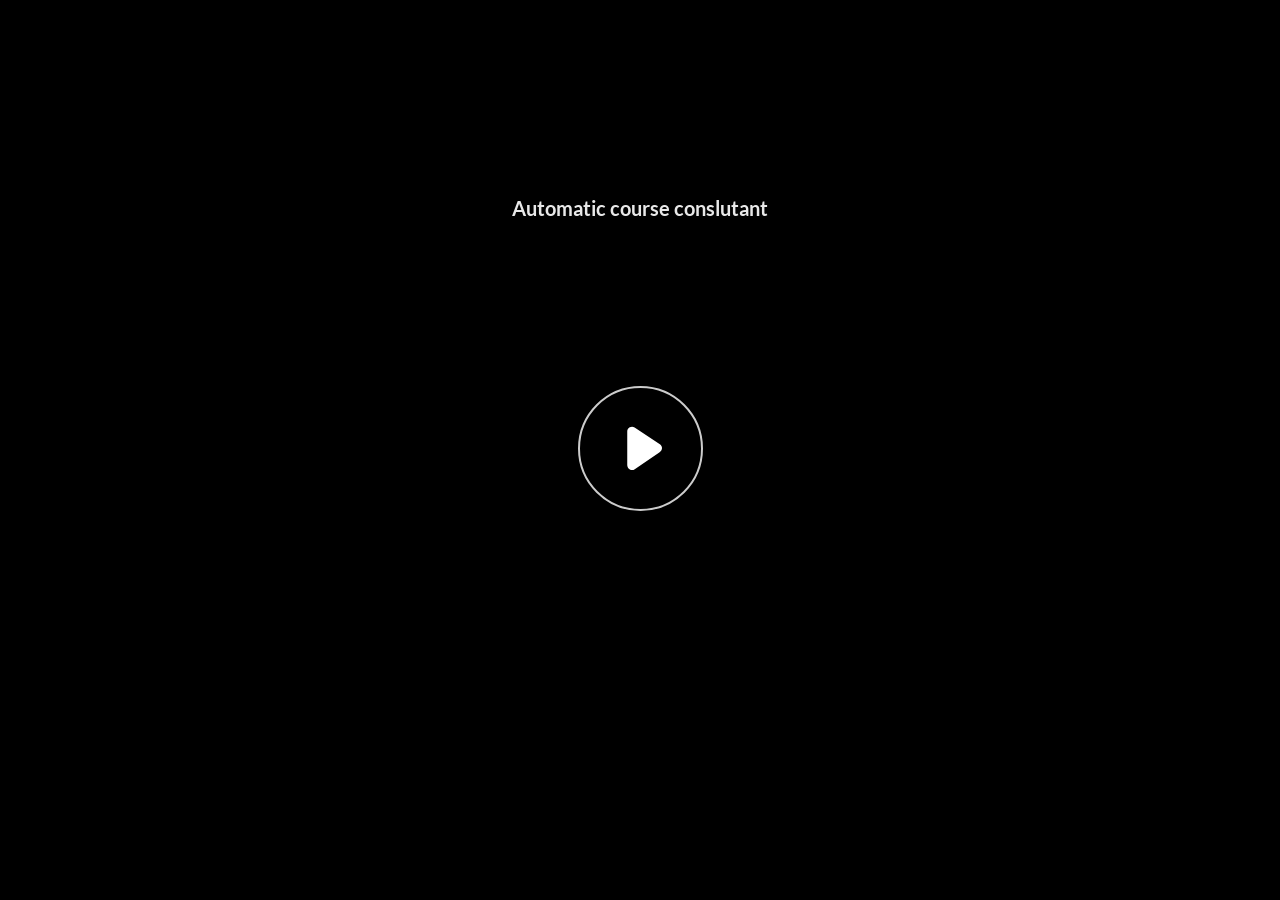
<file: index.html>
﻿<!doctype html>
<html lang="en-US">
<head>
  <meta charset="utf-8">
  <!-- Created using Storyline 360 x64 - http://www.articulate.com  -->
  <!-- version: 3.101.34880.0 -->
  <title>Automatic course conslutant</title>
  <meta http-equiv="x-ua-compatible" content="IE=edge"/>
  <meta name="viewport" content="width=device-width,initial-scale=1,user-scalable=no,shrink-to-fit=no,minimal-ui"/>
  <meta name="apple-mobile-web-app-capable" content="yes"/>
  <style>
    html, body { height: 100%; padding: 0; margin: 0 }
    #app { height: 100%; width: 100%; }
  </style>

  <script>
    window.DS = {};
    window.globals = {
      DATA_PATH_BASE: '',
      HAS_FRAME: true,
      HAS_SLIDE: true,

      lmsPresent: false,
      tinCanPresent: false,
      cmi5Present: false,
      aoSupport: false,
      scale: 'Scaled',
      captureRc: false,
      browserSize: 'optimal',
      bgColor: '#FFFFFF',
      features: 'DropInBase,JsApiBasics,MultipleQuizTracking,NativePrompts,PlayerSizeOption,TextEntryCharacterLimit',
      themeName: 'unified',
      preloaderColor: '#8C8C8C',
      suppressAnalytics: false,
      productChannel: 'stable',
      publishSource: 'storyline',
      aid: 'aid|62204201-b0ff-402e-9b0d-82b3d8c5f0d6',
      cid: '19b500f5-e7f7-4ebd-b1f5-b035d4e2f43d',
      playerVersion: '3.101.34880.0',
      publishTimestamp: '2026-07-27T06:16:49.3627938Z',
      maxIosVideoElements: 10,
      connectionSettings: { message: 'You%20are%20offline.%20Trying%20to%20reconnect...', useDarkTheme: true, mode: 'disabled' },
      hasFeature: function(feature) {
        return this.features.split(',').includes(feature);
      },
      
      parseParams: function(qs) {
        if (window.globals.parsedParams != null) {
          return window.globals.parsedParams;
        }
        qs = (qs || window.location.search.substr(1)).split('+').join(' ');
        var params = {},
            tokens,
            re = /[?&]?([^=]+)=([^&]*)/g;

        while (tokens = re.exec(qs)) {
          params[decodeURIComponent(tokens[1]).trim()] =
            decodeURIComponent(tokens[2]).trim();
        }
        window.globals.parsedParams = params;
        return params;
      }

    };

    if (window.flagsUnderTest != null) {
      window.globals.features = window.flagsUnderTest.reduce((accum, feature) => {
        if (!accum.includes(feature)) {
          accum.push(feature);
        }
        return accum;
      }, window.globals.features.split(',')).join();
    }
  </script>
  <script>
    var isIe11 = ('ActiveXObject' in window || window.MSBlobBuilder != null)
      && window.msCrypto != null && !window.ActiveXObject;
    if (isIe11) {
      window.globals.unsupportedBrowser = true;
      document.write(atob('[base64]'));
    }
  </script>

  <script>
    if (window.globals.hasFeature('Localization')) {
      
      
    }
  </script>

  
  <script>window.THREE = { };</script>
  
</head>
<body style="background: #FFFFFF" class="cs-HTML theme-unified">
  <!-- 360 -->
  <script>!function(){var e,i=/iPhone/i,o=/iPod/i,n=/iPad/i,t=/\biOS-universal(?:.+)Mac\b/i,r=/\bAndroid(?:.+)Mobile\b/i,a=/Android/i,d=/(?:SD4930UR|\bSilk(?:.+)Mobile\b)/i,p=/Silk/i,l=/Windows Phone/i,u=/\bWindows(?:.+)ARM\b/i,b=/BlackBerry/i,s=/BB10/i,c=/Opera Mini/i,f=/\b(CriOS|Chrome)(?:.+)Mobile/i,h=/Mobile(?:.+)Firefox\b/i,v=function(e){return void 0!==e&&"MacIntel"===e.platform&&"number"==typeof e.maxTouchPoints&&e.maxTouchPoints>1&&"undefined"==typeof MSStream};e=function(e){var m={userAgent:"",platform:"",maxTouchPoints:0};e||"undefined"==typeof navigator?"string"==typeof e?m.userAgent=e:e&&e.userAgent&&(m={userAgent:e.userAgent,platform:e.platform,maxTouchPoints:e.maxTouchPoints||0}):m={userAgent:navigator.userAgent,platform:navigator.platform,maxTouchPoints:navigator.maxTouchPoints||0};var g=m.userAgent,y=g.split("[FBAN");void 0!==y[1]&&(g=y[0]),void 0!==(y=g.split("Twitter"))[1]&&(g=y[0]);var A=function(e){return function(i){return i.test(e)}}(g),w={apple:{phone:A(i)&&!A(l),ipod:A(o),tablet:!A(i)&&(A(n)||v(m))&&!A(l),universal:A(t),device:(A(i)||A(o)||A(n)||A(t)||v(m))&&!A(l)},amazon:{phone:A(d),tablet:!A(d)&&A(p),device:A(d)||A(p)},android:{phone:!A(l)&&A(d)||!A(l)&&A(r),tablet:!A(l)&&!A(d)&&!A(r)&&(A(p)||A(a)),device:!A(l)&&(A(d)||A(p)||A(r)||A(a))||A(/\bokhttp\b/i)},windows:{phone:A(l),tablet:A(u),device:A(l)||A(u)},other:{blackberry:A(b),blackberry10:A(s),opera:A(c),firefox:A(h),chrome:A(f),device:A(b)||A(s)||A(c)||A(h)||A(f)},any:!1,phone:!1,tablet:!1};return w.any=w.apple.device||w.android.device||w.windows.device||w.other.device,w.phone=w.apple.phone||w.android.phone||w.windows.phone,w.tablet=w.apple.tablet||w.android.tablet||w.windows.tablet,w}(),"object"==typeof exports&&"undefined"!=typeof module?module.exports=e:"function"==typeof define&&define.amd?define((function(){return e})):this.isMobile=e}();
    window.isMobile.apple.tablet = window.isMobile.apple.tablet ||
      (navigator.platform === 'MacIntel' && navigator.maxTouchPoints > 1);
    window.isMobile.apple.device = window.isMobile.apple.device || window.isMobile.apple.tablet;
    window.isMobile.tablet = window.isMobile.tablet || window.isMobile.apple.tablet;
    window.isMobile.any = window.isMobile.any || window.isMobile.apple.tablet;
  </script>

  <div id="focus-sink" tabindex="-1"></div>

  <div id="preso"></div>
  <script>
    (function() {

      var classTypes = [ 'desktop', 'mobile', 'phone', 'tablet' ];

      var addDeviceClasses = function(prefix, testObj) {
        var curr, i;
        for (i = 0; i < classTypes.length; i++) {
          curr = classTypes[i];
          if (testObj[curr]) {
            document.body.classList.add(prefix + curr);
          }
        }
      };

      var params = window.globals.parseParams(),
          isDevicePreview = params.devicepreview === '1',
          isPhoneOverride = params.deviceType === 'phone' || (isDevicePreview && params.phone == '1'),
          isTabletOverride = (params.deviceType === 'tablet' || isDevicePreview) && !isPhoneOverride,
          isMobileOverride = isPhoneOverride || isTabletOverride;

      var deviceView = {
        desktop: !window.isMobile.any && !isMobileOverride,
        mobile: window.isMobile.any || isMobileOverride,
        phone: isPhoneOverride || (window.isMobile.phone && !isTabletOverride),
        tablet: isTabletOverride || window.isMobile.tablet
      };

      window.globals.deviceView = deviceView;
      window.isMobile.desktop = !window.isMobile.any;
      window.isMobile.mobile = window.isMobile.any;

      addDeviceClasses('view-', deviceView);

    })();
  </script>
  
  <script src='story_content/triggers.js' type=text/javascript></script>
<script src='story_content/user.js' type=text/javascript></script>
  <div class="slide-loader"></div>

  <script>
    var doc = document, loader = doc.body.querySelector('.slide-loader'); [ 1, 2, 3 ].forEach(function(n) { var d = doc.createElement('div'); d.style.backgroundColor = window.globals.preloaderColor; d.classList.add('mobile-loader-dot'); d.classList.add('dot' + n); loader.appendChild(d); });
  </script>

  <div class="mobile-load-title-overlay" style="display: none">
    <div class="mobile-load-title">Automatic course conslutant</div>
  </div>

  <div class="mobile-chrome-warning"></div>

  
<style>
  .warn-connection-dialog {
    display: none;
    background: transparent;
    pointer-events: all;
    position: fixed;
    left: 0;
    top: 0;
    width: 100%;
    height: 100%;
    z-index: 999;
  }

  .warn-connection-content {
    pointer-events: all;
    border-radius: 4px;
    background: white;
    border: 1px solid #E7E7E7;
    color: #333333;
    box-shadow: 0 2px 4px rgba(0, 0, 0, 0.25);
    transition: all 150ms ease-out;
    position: absolute;
    white-space: nowrap;
  }

  .view-phone.is-landscape .warn-connection-content {
    left: 23px;
    bottom: 23px;
  }

  .view-tablet.is-landscape .warn-connection-content {
    left: 50%;
    top: 20px;
    transform: translateX(-50%);
  }

  .view-mobile.is-portrait .warn-connection-content {
    transform: translate(-50%, calc(-100% - 15px));
  }

  .warn-connection-content p {
    display: inline-block;
    margin: 0 8px 0 0;
    line-height: 33px;
    font-size: 11px;
  }

  .warn-connection-content svg {
    position: relative;
    vertical-align: middle;
    margin: 0 2px 2px 8px;
  }

  .view-desktop .warn-connection-content {
    left: 1.5em;
    bottom: 1.5em;
  }

  .view-desktop .warn-connection-content p {
    font-size: 1.1em;
  }

  .is-offline .warn-connection-dialog {
    display: block;
  }

  .is-offline .cs-panel * {
    pointer-events: none !important;
  }

  .is-offline .cs-panel {
    pointer-events: all !important;
  }

  .is-offline #nav-controls * {
    pointer-events: none !important;
  }

  .is-offline #nav-controls {
    pointer-events: all !important;
  }
</style>

<div class="warn-connection-dialog" role="alertdialog" aria-modal="true" tabindex="0" aria-labelledby="warn-connection-message">
  <div class="warn-connection-content">
    <svg width="17" height="15" viewBox="0 0 17 15" xmlns="http://www.w3.org/2000/svg">
      <path fill="#8F0000" stroke="white" d="M16.07,12.98 L15.88,12.23 L9.51,1.21 C8.97,0.26,7.6,0.26,7.06,1.21 L0.69,12.23 C0.15,13.16,0.81,14.36,1.91,14.36 H14.65 C15.47,14.36,16.05,13.7,16.07,12.98 Z"/>
      <path fill="white" stroke="white" d="M8.58,5.5 C8.35,5.28,8.5,5.35,8.21,5.32 C8.09,5.35,7.97,5.49,7.96,5.67 C7.97,5.79,7.98,5.92,7.98,6.04 L7.98,6.04 C7.99,6.17,8,6.31,8.01,6.43 L8.01,6.44 C8.03,6.92,8.06,7.41,8.09,7.9 L8.09,7.9 C8.12,8.39,8.14,8.88,8.17,9.37 C8.17,9.39,8.18,9.42,8.2,9.44 C8.23,9.46,8.25,9.47,8.28,9.47 C8.31,9.47,8.34,9.46,8.35,9.44 C8.37,9.43,8.38,9.4,8.39,9.35 L8.39,9.34 C8.39,9.24,8.4,9.15,8.4,9.05 L8.4,9.05 C8.41,8.96,8.41,8.86,8.42,8.75 C8.43,8.44,8.45,8.12,8.47,7.81 L8.47,7.81 C8.49,7.49,8.51,7.18,8.53,6.87 C8.55,6.46,8.56,6.05,8.59,5.64 L8.6,5.62 C8.6,5.57,8.59,5.53,8.58,5.5 L8.21,5.32 Z"/>
      <circle fill="white" stroke="white" cx="8.3" cy="11.35" r="0.3"/>
    </svg>
    <p id="warn-connection-message">You are offline. Trying to reconnect...</p>
  </div>
</div>

<script>
  (function() {
    window.DS.connection = {
      warningShown: false,
      assets: {},
      loadingAssetGroup: false,
      retryDelay: 500
    };

    var connectionSettings = window.globals.connectionSettings || {};

    var useConnectionMessages = window.AbortController != null &&
      window.location.protocol != 'file:' &&
      connectionSettings.mode === 'normal';

    window.DS.connection.useConnectionMessages = useConnectionMessages;

    var assetCount = 0;
    var checkLoadedId;


    if (useConnectionMessages && connectionSettings != null) {
      var contentEl = document.querySelector('.warn-connection-content');
      var messageEl = contentEl.querySelector('p');

      if (connectionSettings.useDarkTheme) {
        contentEl.style.borderColor = '#BABBBA';
        contentEl.style.backgroundColor = '#282828';
        contentEl.style.color = '#FFFFFF';
      }

      if (connectionSettings.message != null) {
        messageEl.textContent = window.decodeURIComponent(connectionSettings.message);
      }
    }

    function checkAssetsReady() {
      for (var i in DS.connection.assets) {
        if (!DS.connection.assets[i].success) {
          return false;
        }
      }
      return true;
    }

    function stopAssetGroup() {
      if (!useConnectionMessages) { return; }

      assetCount = 0;

      DS.connection.oldAssetGroup = DS.connection.assets;
      DS.connection.assets = {};
      DS.connection.loadingAssetGroup = false;
      clearInterval(checkLoadedId);
    }

    function startAssetGroup() {
      if (!useConnectionMessages) { return; }
      var ticks = 0;
      clearInterval(checkLoadedId);
      checkLoadedId = setInterval(function() {
        var loaded = 0;
        if (assetCount === 0 && loaded === 0) {
          clearInterval(checkLoadedId);
          return;
        }

        for (var i in DS.connection.assets) {
          if (DS.connection.assets[i].success) {
            loaded++;
          }
        }

        if (assetCount === loaded && checkAssetsReady()) {
          for (var i in DS.connection.assets) {
            if (DS.connection.assets[i].action) {
              DS.connection.assets[i].action();
            }
          }
          hideWarning();
          stopAssetGroup();
        }
      }, 100)
    }

    function requiredAsset(url, action, retry, type) {
      if (!useConnectionMessages) { return; }
      if (DS.connection.assets[url]) { return; }

      DS.connection.assets[url] = {
        success: false, action: action, retry: retry, type: type
      };
      assetCount = Object.keys(DS.connection.assets).length;
      if (!DS.connection.loadingAssetGroup) {
        startAssetGroup();
      }
      DS.connection.loadingAssetGroup = true;
    }

    function assetLoaded(url) {
      if (!useConnectionMessages) { return; }
      if (DS.connection.assets[url]) {
        DS.connection.assets[url].success = true;
      }
    }

    function assetFailed(url) {
      if (!useConnectionMessages) { return; }
      if (!DS.connection.assets[url]) {
        if (/\.js$/.test(url) && url.indexOf('transcripts') === -1) {
          setTimeout(function() {
            if (DS.connection.lastSlideLoaded != null) {
              DS.connection.lastSlideLoaded();
            }
          }, DS.connection.retryDelay);
        }
        return;
      }
      if (!DS.connection.warningShown) { showWarning(); }
      if (DS.connection.assets[url].retry) {
        setTimeout(function() {
          if (!DS.connection.assets[url].success) {
            DS.connection.assets[url].retry()
          }
        }, DS.connection.retryDelay);
      }
    }

    function hideWarning() {
      document.body.classList.remove('is-offline');
      DS.connection.warningShown = false;
      enableKeys();
    }
    DS.connection.hideWarning = hideWarning

    function showWarning(btn) {
      document.body.classList.add('is-offline')
      DS.connection.warningShown = true;
      updateWarningPosition();
      disableKeys();
    }

    function updateWarningPosition() {
      if (!DS.connection.warningShown) {
        return;
      }

      var isPortrait = document.body.classList.contains('is-portrait');
      var isMobile = document.body.classList.contains('view-mobile');
      var warningEl = document.querySelector('.warn-connection-content');

      if (isPortrait && isMobile) {
        var slide = document.querySelector('.primary-slide');
        var slideRect = slide != null
          ? slide.getBoundingClientRect()
          : { top: window.innerHeight, left: 0, width: window.innerWidth };

        warningEl.style.top = `${slideRect.top}px`
        warningEl.style.left = `${slideRect.left + slideRect.width / 2}px`
      } else {
        warningEl.style.top = null;
        warningEl.style.left = null;
      }

      window.requestAnimationFrame(updateWarningPosition);
    }

    function onDisableKeyDown(e) {
      e.preventDefault();
      e.stopImmediatePropagation();
    }

    function onDisableKeyUp(e) {
      e.preventDefault();
      e.stopImmediatePropagation();
    }

    var accStyle = document.createElement('style');
    var warnDialogEl = document.querySelector('.warn-connection-dialog');

    function disableKeys() {
      if (DS.views && DS.views.nsStack && DS.views.nsStack.length === 1) {
        DS.views.nsStack[0].tabReachable = false
        DS.views.nsStack[0].updateTabIndex(true, true);
      }

      accStyle.innerHTML = '.acc-shadow-dom { display: none; }';
      document.body.appendChild(accStyle);

      warnDialogEl.parentNode.append(warnDialogEl);
      warnDialogEl.focus();
    }

    function enableKeys() {
      accStyle.remove();
      if (DS.views && DS.views.nsStack && DS.views.nsStack.length === 1 && DS.views.nsStack[0].name === '_frame') {
        DS.views.nsStack[0].tabReachable = true;
        DS.views.nsStack[0].updateTabIndex();
      }
    }

    // these will all be noops if the feature flag isn't set in
    // the data and `window.globals.features`
    DS.connection.requiredAsset = requiredAsset;
    DS.connection.assetLoaded = assetLoaded;
    DS.connection.assetFailed = assetFailed;
    DS.connection.stopAssetGroup = stopAssetGroup;
    DS.connection.startAssetGroup = startAssetGroup;
  })();
</script>


  <script>
    
    if (window.autoSpider && window.vInterfaceObject) {
      document.querySelector('.mobile-load-title-overlay').style.display = 'none';
    }
  </script>

  

  <link rel="stylesheet" href="html5/data/css/output.min.css" data-noprefix/>
</body>
<script src="html5/lib/scripts/bootstrapper.min.js"></script>
</html>
</file>
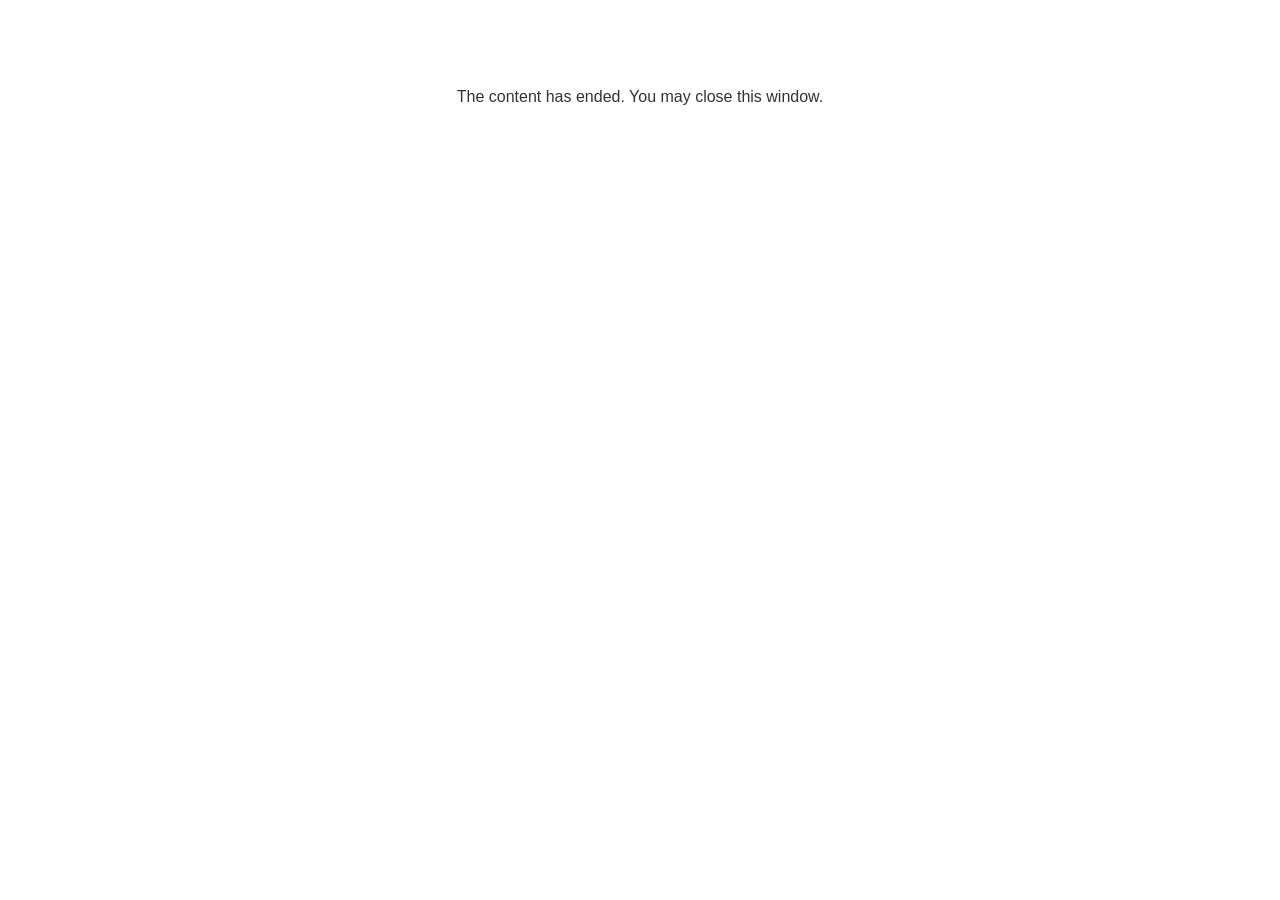
<file: lms/goodbye.html>
<!doctype html>
<html>
<body style="background-color: #ffffff;">

<p role="alert" style="color: #333333;font-family: Lato, articulate, tahoma, arial;font-size: medium;text-align: center;">
<br><br><br><br>
The content has ended. You may close this window.
</p>

</body>
</html>
</file>
<file: html5/data/css/output.min.css>
@font-face {
  font-family: 'LatoBold Charset1_ Bold2F3F0D34';
  src: url('[data-uri]');
  font-style: normal;
  font-weight: normal;
}
@font-face {
  font-family: 'Lato Charset1_ 5a9jxzDTC859D1FE';
  src: url('[data-uri]');
  font-style: normal;
  font-weight: normal;
}
@font-face {
  font-family: 'Poppins SemiBold ChBold0558053C';
  src: url('[data-uri]');
  font-style: normal;
  font-weight: normal;
}
@font-face {
  font-family: 'Poppins Medium Charset1A5DD000D';
  src: url('[data-uri]');
  font-style: normal;
  font-weight: normal;
}
@font-face {
  font-family: 'Poppins Charset1_ 6clgM001BF083';
  src: url('[data-uri]');
  font-style: normal;
  font-weight: normal;
}
@font-face {
  font-family: 'PoppinsItalic ChaItalic5B26EED4';
  src: url('[data-uri]');
  font-style: normal;
  font-weight: normal;
}
@font-face {
  font-family: 'PoppinsBold CharsetBold85EE1960';
  src: url('[data-uri]');
  font-style: normal;
  font-weight: normal;
}
@font-face {
  font-family: 'Poppins SemiBold ChBold74FF3BBE';
  src: url('[data-uri]');
  font-style: normal;
  font-weight: normal;
}
@font-face {
  font-family: 'Poppins Medium Charset0D5BA7F27';
  src: url('[data-uri]');
  font-style: normal;
  font-weight: normal;
}
@font-face {
  font-family: 'Poppins Charset0_v2mjarC8F1F06F';
  src: url('[data-uri]');
  font-style: normal;
  font-weight: normal;
}
@font-face {
  font-family: 'PoppinsItalic ChaItalic87E68217';
  src: url('[data-uri]');
  font-style: normal;
  font-weight: normal;
}
@font-face {
  font-family: 'PoppinsBold CharsetBoldB13A54C8';
  src: url('[data-uri]');
  font-style: normal;
  font-weight: normal;
}
.cs-HTML {
  background: rgba(255, 255, 255, 1);
}
.cs-npnxnanbnsnfns00000000001 .cs-infopanel  {
  box-shadow: 0 1px 0 rgba(0, 0, 0, 0);
  background: rgba(255, 255, 255, 1);
}
.cs-npnxnanbnsnfns00000000001 .cs-infopanel .cs-link {
  color: rgba(88, 88, 88, 1);
}
.cs-npnxnanbnsnfns00000000001 .cs-infopanel .cs-link:hover {
  color: rgba(255, 255, 255, 1);
}
.cs-npnxnanbnsnfns00000000001 .cs-infopanel .cs-name {
  color: rgba(68, 68, 68, 1);
}
.cs-npnxnanbnsnfns00000000001 .cs-infopanel .cs-title {
  color: rgba(153, 153, 153, 1);
}
.cs-npnxnanbnsnfns00000000001 .cs-infopanelpopup  {
  box-shadow: 0 1px 0 rgba(0, 0, 0, 0);
  background: rgba(0, 0, 0, 0);
}
.cs-npnxnanbnsnfns00000000001 .cs-infopanelpopup .cs-link {
  color: rgba(255, 0, 0, 1);
}
.cs-npnxnanbnsnfns00000000001 .cs-infopanelpopup .cs-link:hover {
  color: rgba(255, 255, 255, 1);
}
.cs-npnxnanbnsnfns00000000001 .cs-infopanelpopup .cs-name {
  color: rgba(255, 255, 255, 1);
}
.cs-npnxnanbnsnfns00000000001 .cs-infopanelpopup .cs-bio {
  color: rgba(88, 88, 88, 1);
}
.cs-npnxnanbnsnfns00000000001 .cs-timer  {
  color: rgba(88, 88, 88, 1);
}
.cs-npnxnanbnsnfns00000000001 .cs-duration stop:first-child {
  stop-color: rgba(220, 220, 220, 1);
}
.cs-npnxnanbnsnfns00000000001 .cs-duration stop:last-child {
  stop-color: rgba(220, 220, 220, 1);
}
.cs-npnxnanbnsnfns00000000001 .cs-elapsed stop:first-child {
  stop-color: rgba(254, 227, 71, 1);
}
.cs-npnxnanbnsnfns00000000001 .cs-elapsed stop:last-child {
  stop-color: rgba(254, 227, 71, 1);
}
.cs-npnxnanbnsnfns00000000001 .cs-timer .cs-pie .cs-innerstroke {
  stroke: rgba(199, 199, 199, 1);
}
.cs-npnxnanbnsnfns00000000001 .cs-timer .cs-pie .cs-innerborder {
  stroke: rgba(255, 255, 255, 1);
}
.cs-npnxnanbnsnfns00000000001 .cs-window  {
  box-shadow: 0 8px 5px rgba(0, 0, 0, 0.2);
  border-color: rgba(49, 99, 0, 1);
  background: rgba(250, 250, 250, 1);
  color: rgba(70, 70, 70, 1);
}
.cs-npnxnanbnsnfns00000000001 .cs-window .cs-diva {
  border-color: rgba(0, 0, 0, 0);
}
.cs-npnxnanbnsnfns00000000001 .cs-window .cs-divb {
  border-color: rgba(0, 0, 0, 0);
}
.cs-npnxnanbnsnfns00000000001 .cs-editor .cs-editor-slide {
  color: rgba(255, 255, 255, 1);
}
.cs-npnxnanbnsnfns00000000001 .cs-editor .cs-editor-html {
  color: rgba(70, 70, 70, 1);
}
.cs-npnxnanbnsnfns00000000001 .cs-editor .cs-editor-button {
  text-shadow: 0 1px 0 rgba(0, 0, 0, 0);
  color: rgba(255, 255, 255, 1);
  border-color: rgba(33, 68, 0, 1);
  background: rgba(60, 124, 0, 1);
}
.cs-npnxnanbnsnfns00000000001 .cs-editor .cs-editor-button:hover {
  background: rgba(66, 142, 0, 1);
}
.cs-npnxnanbnsnfns00000000001 .cs-editor .cs-editor-button:active {
  background: rgba(46, 93, 0, 1);
}
.cs-npnxnanbnsnfns00000000001 .cs-listitem  {
  color: rgba(70, 70, 70, 1);
  border-color: none;
  border: 1px solid transparent;
}
.cs-npnxnanbnsnfns00000000001 .cs-listitem:hover {
  background: rgba(0, 0, 0, 0.05);
  border-color: rgba(142, 143, 142, 1) !important;
  border-width: 1px;
  border-radius: 2px;
  border-style: solid;
  box-sizing: border-box;
}
.cs-npnxnanbnsnfns00000000001 .cs-listitem.hover {
  background: rgba(0, 0, 0, 0.05);
  border-color: rgba(142, 143, 142, 1) !important;
  border-width: 1px;
  border-radius: 2px;
  border-style: solid;
  box-sizing: border-box;
}
.cs-npnxnanbnsnfns00000000001 .cs-glossary  {
  color: rgba(70, 70, 70, 1);
}
.cs-npnxnanbnsnfns00000000001 .cs-glossary .cs-scrolling-panel {
  background: rgba(0, 0, 0, 0);
}
.cs-npnxnanbnsnfns00000000001 .cs-glossary .cs-term.cs-selected .cs-choice-list-trigger {
  color: rgba(255, 255, 255, 1);
  background: rgba(255, 255, 255, 1);
}
.cs-npnxnanbnsnfns00000000001 .cs-glossary .cs-term.cs-selected .cs-choice-list-trigger:focus {
  color: rgba(255, 255, 255, 1);
  background: rgba(255, 255, 255, 1);
}
.cs-npnxnanbnsnfns00000000001 .cs-glossary .cs-term:hover .cs-choice-list-trigger {
  background: rgba(70, 70, 70, 1);
}
.cs-npnxnanbnsnfns00000000001 .cs-glossary .cs-term.hover .cs-choice-list-trigger {
  background: rgba(70, 70, 70, 1);
}
.cs-npnxnanbnsnfns00000000001 .cs-glossary .cs-term .cs-choice-list-trigger:focus {
  background: rgba(70, 70, 70, 1);
}
.cs-npnxnanbnsnfns00000000001 .cs-glossary .cs-diva {
  border-color: rgba(0, 0, 0, 0);
}
.cs-npnxnanbnsnfns00000000001 .cs-glossary .cs-divb {
  border-color: rgba(0, 0, 0, 0);
}
.cs-npnxnanbnsnfns00000000001 .cs-glossary .cs-divc {
  border-color: rgba(0, 0, 0, 0);
}
.cs-npnxnanbnsnfns00000000001 .cs-glossary .cs-heading {
  color: rgba(44, 47, 48, 1);
  font-weight: 700;
}
.note-content p span {
  color: rgba(70, 70, 70, 1);
  line-height: 1.4em;
  font-size: 103.769%;
}
.cs-npnxnanbnsnfns00000000001 .cs-resource .cs-separator {
  border-color: rgba(0, 0, 0, 0);
}
.cs-npnxnanbnsnfns00000000001 .cs-outline  {
  color: rgba(45, 45, 45, 1);
}
.cs-npnxnanbnsnfns00000000001 .cs-outline .cs-diva {
  border-color: rgba(0, 0, 0, 0);
}
.cs-npnxnanbnsnfns00000000001 .cs-outline .cs-divb {
  border-color: rgba(0, 0, 0, 0);
}
.cs-npnxnanbnsnfns00000000001 .cs-outline .cs-divc {
  border-color: rgba(0, 0, 0, 0);
}
.cs-npnxnanbnsnfns00000000001 .cs-outline .cs-search-filter:hover {
  color: rgba(0, 0, 0, 0);
}
.cs-npnxnanbnsnfns00000000001 .cs-outline .cs-search-filter.hover {
  color: rgba(0, 0, 0, 0);
}
.cs-npnxnanbnsnfns00000000001 .cs-transcript  {
  color: rgba(255, 255, 255, 1);
}
.cs-npnxnanbnsnfns00000000001 .cs-transcript .cs-div {
  border-color: rgba(0, 0, 0, 0);
}
.cs-npnxnanbnsnfns00000000001 .cs-tabs:not(.topmenu-item) {
  color: rgba(39, 43, 44, 1);
}
.cs-npnxnanbnsnfns00000000001 .cs-tabs .cs-inner-button:not(.topmenu-item) {
  text-shadow: 0 1px 0 rgba(0, 0, 0, 0);
}
.cs-npnxnanbnsnfns00000000001 .cs-tabs:hover:not(.topmenu-item) {
  color: rgba(39, 43, 44, 1);
}
.cs-npnxnanbnsnfns00000000001 .cs-tabs.cs-selected {
  background: rgba(0, 0, 0, 0);
  color: rgba(39, 43, 44, 1);
}
.cs-npnxnanbnsnfns00000000001 .cs-seekcontrol  {
  background: rgba(0, 0, 0, 0);
  border-color: rgba(0, 0, 0, 0);
}
.cs-npnxnanbnsnfns00000000001 .cs-seekcontrol .cs-button:hover .cs-icon {
  fill: rgba(255, 255, 255, 1);
}
.cs-npnxnanbnsnfns00000000001 .cs-seekcontrol .cs-button.hover .cs-icon {
  fill: rgba(255, 255, 255, 1);
}
.cs-npnxnanbnsnfns00000000001 .cs-seekcontrol .cs-button .cs-icon-shadow {
  fill: rgba(0, 0, 0, 0);
}
.cs-npnxnanbnsnfns00000000001 .cs-seekcontrol .cs-button .cs-icon {
  fill: rgba(140, 140, 140, 1);
}
.cs-npnxnanbnsnfns00000000001 .cs-seekcontrol .cs-seek .cs-fill {
  background: rgba(255, 255, 255, 0.6);
}
.cs-npnxnanbnsnfns00000000001 .cs-seekcontrol .cs-seek {
  background: rgba(142, 143, 142, 1);
  border-color: rgba(0, 0, 0, 0);
}
.cs-npnxnanbnsnfns00000000001 .cs-searchinput .cs-input {
  color: rgba(70, 70, 70, 1);
  border-color: rgba(0, 0, 0, 0);
  background: rgba(0, 0, 0, 0.05);
}
.cs-npnxnanbnsnfns00000000001 .cs-searchinput .cs-input:focus {
  color: rgba(44, 47, 48, 1);
  background: rgba(41, 41, 41, 1);
}
.cs-npnxnanbnsnfns00000000001 .cs-searchinput .cs-input:hover {
  box-shadow: inset 0 0 1px 0 rgba(69, 126, 19, 0);
}
.cs-npnxnanbnsnfns00000000001 .cs-searchinput .cs-input.hover {
  box-shadow: inset 0 0 1px 0 rgba(69, 126, 19, 0);
}
.cs-npnxnanbnsnfns00000000001 .cs-searchinput .cs-button .cs-icon {
  fill: rgba(88, 88, 88, 1);
}
.cs-npnxnanbnsnfns00000000001 .cs-searchinput .cs-button:hover {
  fill: rgba(63, 133, 0, 1);
}
.cs-npnxnanbnsnfns00000000001 .cs-searchinput .cs-button.hover {
  fill: rgba(63, 133, 0, 1);
}
.cs-npnxnanbnsnfns00000000001 .cs-menu  {
  box-shadow: 0 1px 0 rgba(0, 0, 0, 0);
  background: rgba(250, 250, 250, 1);
}
.cs-npnxnanbnsnfns00000000001 .cs-topmenu-item.active .cs-tab {
  background: rgba(250, 250, 250, 1);
}
.cs-npnxnanbnsnfns00000000001 .cs-logo  {
  box-shadow: 0 1px 0 rgba(37, 75, 0, 1);
  background: rgba(255, 255, 255, 0);
}
.cs-npnxnanbnsnfns00000000001 .cs-checkbox  {
  color: rgba(255, 255, 255, 1);
}
.cs-npnxnanbnsnfns00000000001 .cs-checkbox:hover {
  border-color: rgba(175, 221, 130, 1);
}
.cs-npnxnanbnsnfns00000000001 .cs-checkbox.hover {
  border-color: rgba(175, 221, 130, 1);
}
.cs-npnxnanbnsnfns00000000001 .cs-checkbox .cs-box {
  color: rgba(255, 255, 255, 1);
  border-color: rgba(42, 83, 0, 1);
}
.cs-npnxnanbnsnfns00000000001 .cs-checkbox .cs-box:checked::after {
  color: rgba(43, 196, 0, 1);
}
.cs-npnxnanbnsnfns00000000001 .cs-button  {
  text-shadow: 0 1px 0 rgba(0, 0, 0, 0);
  color: rgba(88, 88, 88, 1);
  border-color: rgba(0, 0, 0, 0);
  background: rgba(0, 0, 0, 0);
  box-shadow: 0 1px 0 rgba(0, 0, 0, 0);
}
.cs-npnxnanbnsnfns00000000001 .cs-button .cs-icon {
  fill: rgba(88, 88, 88, 1);
}
.cs-npnxnanbnsnfns00000000001 .cs-button .cs-icon-shadow {
  fill: rgba(0, 0, 0, 0);
}
.cs-npnxnanbnsnfns00000000001 .cs-button:hover {
  background: rgba(39, 43, 44, 1);
}
.cs-npnxnanbnsnfns00000000001 .cs-button.hover {
  background: rgba(39, 43, 44, 1);
}
.cs-npnxnanbnsnfns00000000001 .cs-button:active {
  background: rgba(0, 0, 0, 0);
}
.cs-npnxnanbnsnfns00000000001 .cs-button.cs-disabled:hover {
  background: rgba(0, 0, 0, 0);
}
.cs-npnxnanbnsnfns00000000001 .cs-button.cs-disabled.hover {
  background: rgba(0, 0, 0, 0);
}
.cs-npnxnanbnsnfns00000000001 .cs-button.cs-disabled:active {
  background: rgba(0, 0, 0, 0);
}
.cs-npnxnanbnsnfns00000000001 .cs-button.cs-volume:hover {
  background: rgba(0, 0, 0, 0);
}
.cs-npnxnanbnsnfns00000000001 .cs-button.cs-volume.hover {
  background: rgba(0, 0, 0, 0);
}
.cs-npnxnanbnsnfns00000000001 .cs-button.cs-volume:active {
  background: rgba(0, 0, 0, 0);
}
.cs-npnxnanbnsnfns00000000001.cs-base  {
  color: rgba(88, 88, 88, 1);
  border-color: rgba(255, 255, 255, 0);
  background: rgba(255, 255, 255, 1);
}
.cs-npnxnanbnsnfns00000000001.cs-base .cs-separator .cs-diva {
  background: rgba(250, 250, 250, 1);
}
.cs-npnxnanbnsnfns00000000001.cs-base .cs-separator .cs-divb {
  background: rgba(0, 0, 0, 0);
}
.cs-npnxnanbnsnfns00000000001.cs-base .cs-topmenu-item.active .cs-tab {
  border-color: rgba(250, 250, 250, 1);
}
.cs-npnxnanbnsnfns00000000001.cs-base .cs-topmenu-item.active .cs-panel {
  border-color: rgba(250, 250, 250, 1);
}
.cs-npnxnanbnsnfns00000000001.cs-base .cs-left {
  background: rgba(250, 250, 250, 1);
}
.cs-npnxnanbnsnfns00000000001.cs-base .cs-area-primary .cs-slide-container {
  background: rgba(255, 255, 255, 1);
}
.cs-npnxnanbnsnfns00000000001.cs-base.cs-custom-theme .cs-brandhighlight-bg {
  background: rgba(72, 147, 184, 1) !important;
}
.cs-npnxnanbnsnfns00000000001.cs-base.cs-custom-theme .cs-brandhighlight-secondary-bg {
  background: rgba(72, 147, 184, 1) !important;
}
.cs-npnxnanbnsnfns00000000001.cs-base.cs-custom-theme .cs-brandhighlight-border {
  border-color: rgba(72, 147, 184, 1) !important;
}
.cs-npnxnanbnsnfns00000000001.cs-base.cs-custom-theme .cs-brandhighlight-text {
  color: rgba(72, 147, 184, 1) !important;
}
.cs-npnxnanbnsnfns00000000001.cs-base.cs-custom-theme .cs-brandhighlight-fill {
  fill: rgba(72, 147, 184, 1) !important;
}
.cs-npnxnanbnsnfns00000000001.cs-base.cs-custom-theme .cs-listitem.cs-selected {
  background-color: rgba(0, 0, 0, 0.05) !important;
}
.cs-npnxnanbnsnfns00000000001 .cs-volume::-moz-range-thumb {
  border-color: rgba(43, 85, 0, 1);
  box-shadow: inset 0 0 1px 0 rgba(43, 85, 0, 1);
  background: rgba(255, 255, 255, 1);
}
.cs-npnxnanbnsnfns00000000001 .cs-volume::-ms-thumb {
  border-color: rgba(43, 85, 0, 1);
  box-shadow: inset 0 0 1px 0 rgba(43, 85, 0, 1);
  background: rgba(255, 255, 255, 1);
}
.cs-npnxnanbnsnfns00000000001 .cs-volume::-webkit-slider-thumb {
  border-color: rgba(43, 85, 0, 1);
  box-shadow: inset 0 0 1px 0 rgba(43, 85, 0, 1);
  background: rgba(255, 255, 255, 1);
}
.cs-npnxnanbnsnfns00000000001 .cs-volume::-moz-range-track {
  border-color: rgba(66, 140, 1, 1);
  background: rgba(142, 143, 142, 1);
}
.cs-npnxnanbnsnfns00000000001 .cs-volume::-ms-track {
  border-color: rgba(66, 140, 1, 1);
  background: rgba(142, 143, 142, 1);
}
.cs-npnxnanbnsnfns00000000001 .cs-volume::-webkit-slider-runnable-track {
  border-color: rgba(66, 140, 1, 1);
  background: rgba(142, 143, 142, 1);
}
body.show-focus .tab-focus-box {
  box-shadow: 0 0 0 1px rgba(255, 255, 0, 1), 0 0 0 3px rgba(0, 32, 96, 1), 0 0 5px 5px rgba(255, 255, 0, 1);
  border-color: transparent;
  outline: 2px transparent solid;
}
.skipnav {
  box-shadow: 0 0 0 1px rgba(255, 255, 0, 1), 0 0 0 3px rgba(0, 32, 96, 1), 0 0 5px 5px rgba(255, 255, 0, 1);
  border-color: transparent;
  outline: 2px transparent solid;
}
.cs-npnxnanbnsnfns00000000001 .cs-listitem:hover {
  color: none;
}
.cs-npnxnanbnsnfns00000000001 .cs-listitem.hover {
  color: none;
}
.cs-npnxnanbnsnfns00000000001 .cs-listitem.cs-viewed {
  color: #464646;
}
.cs-npnxnanbnsnfns00000000001 .cs-listitem {
  color: #464646;
}
.cs-npnxnanbnsnfns00000000001 .cs-listitem:hover .cs-icon-carrot * {
  fill: none;
}
.cs-npnxnanbnsnfns00000000001 .cs-listitem.hover .cs-icon-carrot * {
  fill: none;
}
.cs-npnxnanbnsnfns00000000001 .cs-listitem .cs-icon-carrot {
  color: none;
  top: calc(3px);
}
.cs-npnxnanbnsnfns00000000001 .cs-listitem .cs-icon-carrot .cs-shadow {
  color: #2C2F30;
}
.cs-npnxnanbnsnfns00000000001 .item-collapsible .is-scene {
  color: #2C2F30 !important;
  font-weight: 700;
}
.cs-npnxnanbnsnfns00000000001 .is-scene .cs-icon-carrot * {
  color: #2C2F30 !important;
  font-weight: 700;
}
.cs-npnxnanbnsnfns00000000001 .is-scene:not(.outline-links-collapse) > a {
  color: #2C2F30;
}
.cs-npnxnanbnsnfns00000000001 .is-scene:not(.outline-links-collapse) .cs-icon-carrot * {
  fill: none !important;
  color: #2C2F30 !important;
}
.cs-npnxnanbnsnfns00000000001 .tabs, .cs-npnxnanbnsnfns00000000001 .cs-logo {
  border-bottom: 1px solid rgba(142, 143, 142, 1);
}
.cs-npnxnanbnsnfns00000000001 .area-secondary-wrapper:after {
  background-image: url('[data-uri]');
  background-size: 100%;
}
.cs-npnxnanbnsnfns00000000001 .panel-footer {
  background: #FAFAFA;
}
.cs-npnxnanbnsnfns00000000001 #outline-search {
  background: rgba(0, 0, 0, 0.05);
  border-color: rgba(142, 143, 142, 1);
  border-width: 1px;
  border-style: solid;
}
.cs-npnxnanbnsnfns00000000001 .topmenu-panel #outline-search {
  background: #EAEAEA;
}
.cs-npnxnanbnsnfns00000000001 .search-icon circle, .cs-npnxnanbnsnfns00000000001 .search-icon path {
  stroke: #585858;
}
.cs-npnxnanbnsnfns00000000001 #outline-search input[type   =search] {
  color: #2C2F30;
}
.cs-npnxnanbnsnfns00000000001 #outline-search ::-webkit-input-placeholder {
  color: #464646 !important;
}
.cs-npnxnanbnsnfns00000000001 #outline-search :-ms-input-placeholder {
  color: #464646 !important;
}
.cs-npnxnanbnsnfns00000000001 #outline-search ::-moz-placeholder {
  color: #464646 !important;
  opacity: 1;
}
.cs-npnxnanbnsnfns00000000001 .cs-topmenu-item.active, body:not(.is-touchable-tablet) .cs-npnxnanbnsnfns00000000001 .cs-topmenu-item:hover {
  color: #272B2C;
}
.cs-npnxnanbnsnfns00000000001 .cs-topmenu-item.button-tapped {
  color: #272B2C;
}
.cs-npnxnanbnsnfns00000000001 .cs-topmenu-item.active .cs-tab, .cs-npnxnanbnsnfns00000000001 .cs-topmenu-item .cs-tab {
  background: transparent !important;
  border: none !important;
}
.cs-npnxnanbnsnfns00000000001 .top-tabs-drop-icon div {
  background: #585858;
}
.cs-npnxnanbnsnfns00000000001 .cs-panel.topmenu-panel .panel-content, .cs-npnxnanbnsnfns00000000001 .top-tabs-drop {
  background: #FAFAFA;
}
.cs-npnxnanbnsnfns00000000001 .cs-topmenu-item.active .cs-panel {
  background: #FAFAFA;
}
.cs-npnxnanbnsnfns00000000001 .cs-menu.topmenu-panel, .cs-npnxnanbnsnfns00000000001 .top-tabs-drop {
  border: 1px solid rgba(250, 250, 250, 1) !important;
  border-radius: 3px;
}
.cs-npnxnanbnsnfns00000000001 .resources .resources-list a:hover {
  background: rgba(0, 0, 0, 0.05);
}
body:not(.is-touchable-tablet) .cs-npnxnanbnsnfns00000000001 .resources .resources-list a:hover {
  background: rgba(0, 0, 0, 0.05);
}
.cs-npnxnanbnsnfns00000000001 .resources .resources-list a.hover {
  background: rgba(0, 0, 0, 0.05);
}
body:not(.is-touchable-tablet) .cs-npnxnanbnsnfns00000000001 .resources .resources-list a.hover {
  background: rgba(0, 0, 0, 0.05);
}
.cs-npnxnanbnsnfns00000000001 .resources .resources-list a.button-tapped {
  background: rgba(0, 0, 0, 0.05);
}
.cs-npnxnanbnsnfns00000000001 .cs-icon path, .cs-npnxnanbnsnfns00000000001 .cs-icon rect, .cs-npnxnanbnsnfns00000000001 .cs-icon polygon, .cs-npnxnanbnsnfns00000000001 .menu-icon-wrapper.menu-icon-wrapper-hover path {
  fill: #585858;
}
.cs-npnxnanbnsnfns00000000001 .cs-icon .icon-stroke-only {
  fill: none !important;
  stroke: #585858 !important;
}
body:not(.is-touchable-tablet) .cs-npnxnanbnsnfns00000000001 .cs-button:hover .cs-icon path, body:not(.is-touchable-tablet) .cs-npnxnanbnsnfns00000000001 .cs-button:hover .cs-icon rect, body:not(.is-touchable-tablet) .cs-npnxnanbnsnfns00000000001 .cs-button:hover .cs-icon polygon {
  fill: #272B2C;
}
body:not(.is-touchable-tablet) .cs-npnxnanbnsnfns00000000001 .cs-tabs:hover .search-icon circle, body:not(.is-touchable-tablet) .cs-npnxnanbnsnfns00000000001 .cs-tabs:hover .search-icon path {
  stroke: #272B2C;
}
.cs-npnxnanbnsnfns00000000001 .cs-button.button-tapped .cs-icon path, .cs-npnxnanbnsnfns00000000001 .cs-button.button-tapped .cs-icon rect, .cs-npnxnanbnsnfns00000000001 .cs-button.button-tapped .cs-icon polygon {
  fill: #272B2C;
}
body:not(.is-touchable-tablet) .cs-npnxnanbnsnfns00000000001 .cs-button:hover .cs-icon .icon-stroke-only {
  fill: none !important;
  stroke: #272B2C !important;
}
.cs-npnxnanbnsnfns00000000001 .cs-button:button-tapped .cs-icon .icon-stroke-only {
  fill: none !important;
  stroke: #272B2C !important;
}
.cs-npnxnanbnsnfns00000000001 .menu-icon-wrapper.menu-icon-wrapper-hover svg path {
  fill: #272B2C;
}
.floating-sidebar:not(.sidebar-closed) .cs-npnxnanbnsnfns00000000001 #hamburger .menu-icon-wrapper svg path {
  fill: #BABBBA;
}
.floating-sidebar:not(.sidebar-closed) .cs-npnxnanbnsnfns00000000001 #hamburger .menu-icon-wrapper.menu-icon-wrapper-hover svg path {
  fill: #F8F8F8;
}
.cs-npnxnanbnsnfns00000000001 .volume .btn:before {
  background-image: url('[data-uri]');
}
.cs-npnxnanbnsnfns00000000001 .volume-track {
  background: #8E8F8E;
}
.cs-npnxnanbnsnfns00000000001 .volume-icon circle {
  stroke: #585858;
}
.cs-npnxnanbnsnfns00000000001 .cs-settings > .settings-panel {
  background: #FAFAFA;
  border: 1px solid rgba(250, 250, 250, 1) !important;
  border-radius: 3px;
}
.cs-npnxnanbnsnfns00000000001 .cs-settings > .panel-down-arrow {
  fill: #FAFAFA;
}
.cs-npnxnanbnsnfns00000000001 .switch-toggle .border {
  stroke: #919191;
}
.cs-npnxnanbnsnfns00000000001 .switch-toggle .thumb-off .thumb {
  fill: #585858;
}
.cs-npnxnanbnsnfns00000000001 .switch-toggle .thumb-on .track {
  fill: rgba(72, 147, 184, 0.3);
}
.cs-npnxnanbnsnfns00000000001 .switch-toggle .thumb-off .track {
  fill: rgba(233, 233, 233, 1);
}
.cs-npnxnanbnsnfns00000000001 .switch-label {
  color: #464646;
}
.cs-npnxnanbnsnfns00000000001 .cs-panel .scrollarea-btn:after {
  background: rgba(88, 88, 88, 0.8);
}
.scrollarea-scrollbar:hover .scrollarea-btn:after, .scrollarea-scrollbar.highlight-scrollbar .scrollarea-btn:after {
  background: rgba(88, 88, 88, 0.8);
}
.floating-sidebar .sidebar-overlay {
  background: rgba(0, 0, 0, 0.85);
}
.cs-npnxnanbnsnfns00000000001 .overlay-message {
  background: rgba(0, 0, 0, 0.85);
}
.cs-npnxnanbnsnfns00000000001 .top-ui-bg, .cs-npnxnanbnsnfns00000000001 .bottom-ui-bg, .cs-npnxnanbnsnfns00000000001 .right-ui-bg, .cs-npnxnanbnsnfns00000000001 .left-ui-bg {
  background: rgba(255, 255, 255, 0.8);
}
.cs-npnxnanbnsnfns00000000001 .circle-progress-bg {
  fill: #FFFFFF;
}
.cs-npnxnanbnsnfns00000000001 .circle-progress-well {
  fill: #8E8F8E;
}
.cs-npnxnanbnsnfns00000000001 .circle-progress-pie {
  stroke: #8E8F8E;
}
.cs-npnxnanbnsnfns00000000001 .lightbox .option-pane {
  background: rgba(255, 255, 255, 0.8);
}
.cs-npnxnanbnsnfns00000000001 .lightbox .option-pane:before {
  background: #FFFFFF;
}
.cs-npnxnanbnsnfns00000000001 .message-window {
  background: #FAFAFA;
  border: 1px solid rgba(70, 70, 70, 1) !important;
  border-radius: 3px;
}
.cs-npnxnanbnsnfns00000000001 .message-window-header p, .cs-npnxnanbnsnfns00000000001 .message-window-text {
  color: #464646;
}
.cs-npnxnanbnsnfns00000000001 .message-window-header p {
  border-bottom: 1px solid rgba(70, 70, 70, 1);
}
.cs-npnxnanbnsnfns00000000001 .message-window button.slide-object-button {
  border: 1px solid rgba(70, 70, 70, 1) !important;
}
.cs-npnxnanbnsnfns00000000001 .message-window button.slide-object-button:hover {
  background: rgba(0, 0, 0, 0.05) !important;
}
.message-window .slide-object-button tspan, .message-window .slide-object-button-text tspan {
  fill: #464646 !important;
}
body:not(.is-touchable-tablet) .cs-npnxnanbnsnfns00000000001 .cs-button:hover .text {
  color: #272B2C;
}
.cs-npnxnanbnsnfns00000000001 .cs-button.button-tapped .text {
  color: #272B2C;
}
.cs-npnxnanbnsnfns00000000001.cs-base {
  background: #FFFFFF;
}
.cs-npnxnanbnsnfns00000000001 .cs-menu {
  background: transparent;
}
.cs-npnxnanbnsnfns00000000001 .progress-bar .progress-bar-fill:after {
  background: #4893B8 !important;
}
.cs-npnxnanbnsnfns00000000001 .volume-dot {
  background: #4893B8 !important;
}
.fn-npnxnanbsnfns00000000001 {
  font-family: 'Lato22AB4CAF';
  -webkit-font-variant-ligatures: no-common-ligatures;
  font-variant-ligatures: no-common-ligatures;
}
.fn-pxabnsnfns00000000001 {
  font-family: 'Lato22AB4CAF';
  -webkit-font-variant-ligatures: no-common-ligatures;
  font-variant-ligatures: no-common-ligatures;
}
.fn-npxnabnsnfns00000000001 {
  font-family: 'Lato22AB4CAF';
  -webkit-font-variant-ligatures: no-common-ligatures;
  font-variant-ligatures: no-common-ligatures;
}
.fn-npnxnanbnsnfns00000000001 {
  font-family: 'Lato22AB4CAF';
  -webkit-font-variant-ligatures: no-common-ligatures;
  font-variant-ligatures: no-common-ligatures;
}
.fn-pxabnsnfns00000000000 {
  font-family: 'Lato22AB4CAF';
  -webkit-font-variant-ligatures: no-common-ligatures;
  font-variant-ligatures: no-common-ligatures;
}
@font-face {
  font-family: 'Lato22AB4CAF';
  src: url('[data-uri]');
  font-style: normal;
  font-weight: bold;
}
@font-face {
  font-family: 'Lato22AB4CAF';
  src: url('[data-uri]');
  font-style: normal;
  font-weight: normal;
}
.cs-ResumePromptSlide .cs-6l8jTt3PTDJ-ResumePromptSlide-btn0 {
  color: rgba(255, 255, 255, 1);
  border-color: rgba(33, 68, 0, 1);
  background: rgba(60, 124, 0, 1);
  text-shadow: 0 1px 0 rgba(0, 0, 0, 0);
}
.cs-ResumePromptSlide .cs-6l8jTt3PTDJ-ResumePromptSlide-btn0 .cs-html {
  color: rgba(70, 70, 70, 1);
}
.cs-ResumePromptSlide .cs-6l8jTt3PTDJ-ResumePromptSlide-btn0 .cs-slide {
  border-color: rgba(255, 255, 255, 1);
}
.cs-ResumePromptSlide .cs-6l8jTt3PTDJ-ResumePromptSlide-btn0:hover {
  background: rgba(66, 142, 0, 1);
}
.cs-ResumePromptSlide .cs-6l8jTt3PTDJ-ResumePromptSlide-btn0:active {
  background: rgba(46, 93, 0, 1);
}
.cs-ResumePromptSlide .cs-6l8jTt3PTDJ-ResumePromptSlide-btn1 {
  color: rgba(255, 255, 255, 1);
  border-color: rgba(33, 68, 0, 1);
  background: rgba(60, 124, 0, 1);
  text-shadow: 0 1px 0 rgba(0, 0, 0, 0);
}
.cs-ResumePromptSlide .cs-6l8jTt3PTDJ-ResumePromptSlide-btn1 .cs-html {
  color: rgba(70, 70, 70, 1);
}
.cs-ResumePromptSlide .cs-6l8jTt3PTDJ-ResumePromptSlide-btn1 .cs-slide {
  border-color: rgba(255, 255, 255, 1);
}
.cs-ResumePromptSlide .cs-6l8jTt3PTDJ-ResumePromptSlide-btn1:hover {
  background: rgba(66, 142, 0, 1);
}
.cs-ResumePromptSlide .cs-6l8jTt3PTDJ-ResumePromptSlide-btn1:active {
  background: rgba(46, 93, 0, 1);
}
.cs-ExternalInterfaceErrorSlide .cs-buttonOK {
  color: rgba(255, 255, 255, 1);
  border-color: rgba(33, 68, 0, 1);
  background: rgba(60, 124, 0, 1);
  text-shadow: 0 1px 0 rgba(0, 0, 0, 0);
}
.cs-ExternalInterfaceErrorSlide .cs-buttonOK .cs-html {
  color: rgba(70, 70, 70, 1);
}
.cs-ExternalInterfaceErrorSlide .cs-buttonOK .cs-slide {
  border-color: rgba(255, 255, 255, 1);
}
.cs-ExternalInterfaceErrorSlide .cs-buttonOK:hover {
  background: rgba(66, 142, 0, 1);
}
.cs-ExternalInterfaceErrorSlide .cs-buttonOK:active {
  background: rgba(46, 93, 0, 1);
}
</file>
